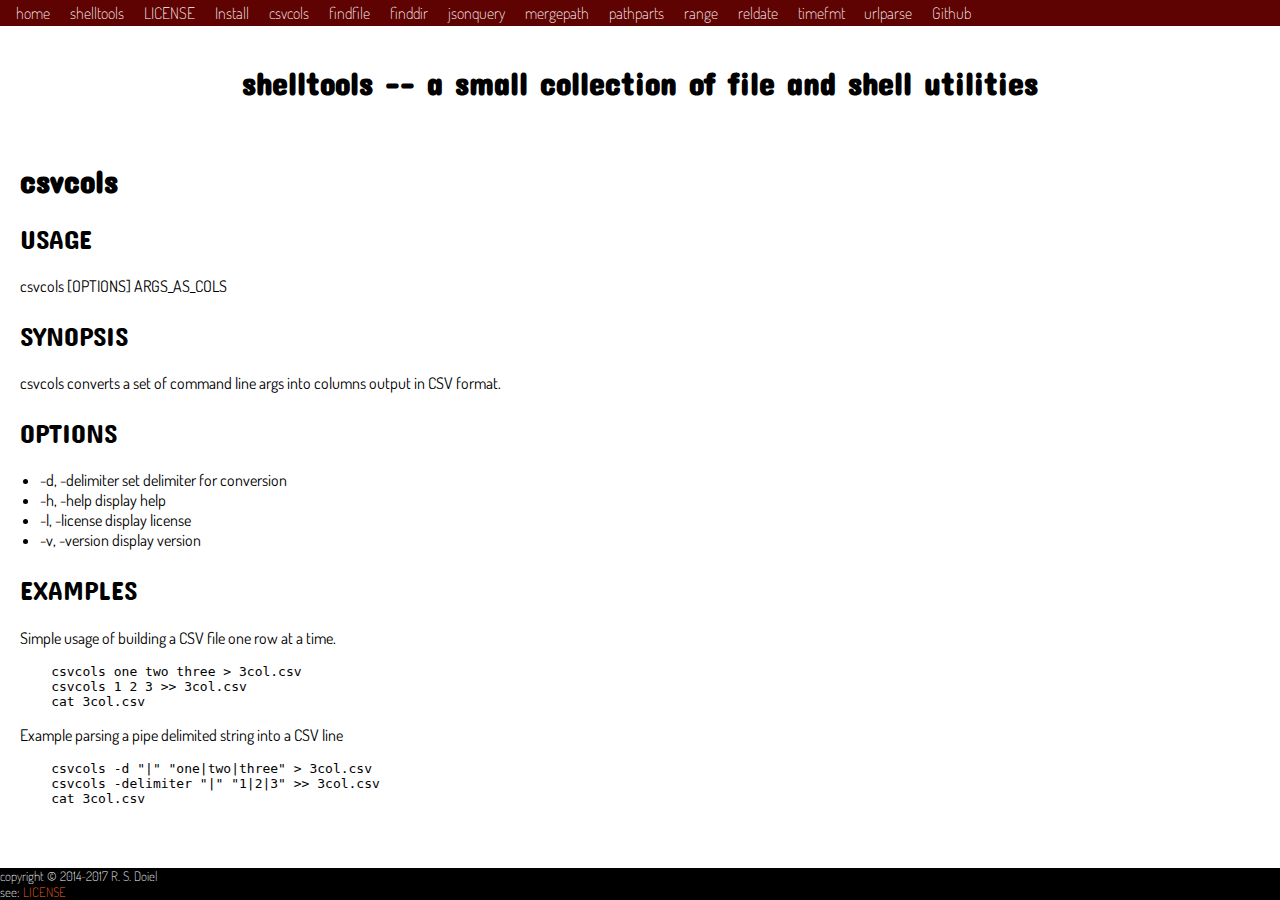
<file: csvcols.html>
<!DOCTYPE html>
<html>
<head>
    <title>shelltools -- a small collection of file and shell utilities</title>
    <link href="css/site.css" rel="stylesheet" />
<head>
<body>
    <header>
        <h1>shelltools -- a small collection of file and shell utilities</h1>
    </header>
    <section><h1>csvcols</h1>

<h2>USAGE</h2>

<p>csvcols [OPTIONS] ARGS_AS_COLS</p>

<h2>SYNOPSIS</h2>

<p>csvcols converts a set of command line args into columns output in CSV format.</p>

<h2>OPTIONS</h2>

<ul>
<li>-d, -delimiter    set delimiter for conversion</li>
<li>-h, -help         display help</li>
<li>-l, -license      display license</li>
<li>-v, -version      display version</li>
</ul>

<h2>EXAMPLES</h2>

<p>Simple usage of building a CSV file one row at a time.</p>

<pre><code class="language-shell">    csvcols one two three &gt; 3col.csv
    csvcols 1 2 3 &gt;&gt; 3col.csv
    cat 3col.csv
</code></pre>

<p>Example parsing a pipe delimited string into a CSV line</p>

<pre><code class="language-shell">    csvcols -d &quot;|&quot; &quot;one|two|three&quot; &gt; 3col.csv
    csvcols -delimiter &quot;|&quot; &quot;1|2|3&quot; &gt;&gt; 3col.csv
    cat 3col.csv
</code></pre>
</section>
    <nav><ul>
<li><a href="/">home</a></li>
<li><a href="./">shelltools</a></li>
<li><a href="license.html">LICENSE</a></li>
<li><a href="install.html">Install</a></li>
<li><a href="csvcols.html">csvcols</a></li>
<li><a href="findfile.html">findfile</a></li>
<li><a href="finddir.html">finddir</a></li>
<li><a href="jsonquery.html">jsonquery</a></li>
<li><a href="mergepath.html">mergepath</a></li>
<li><a href="pathparts.html">pathparts</a></li>
<li><a href="range.html">range</a></li>
<li><a href="reldate.html">reldate</a></li>
<li><a href="timefmt.html">timefmt</a></li>
<li><a href="urlparse.html">urlparse</a></li>
<li><a href="https://github.com/rsdoiel/shelltools">Github</a></li>
</ul>
</nav>
    <footer>
    copyright &copy; 2014-2017 R. S. Doiel<br />
    see: <a href="license.html">LICENSE</a>
    </footer>
</body>
</html>
</file>
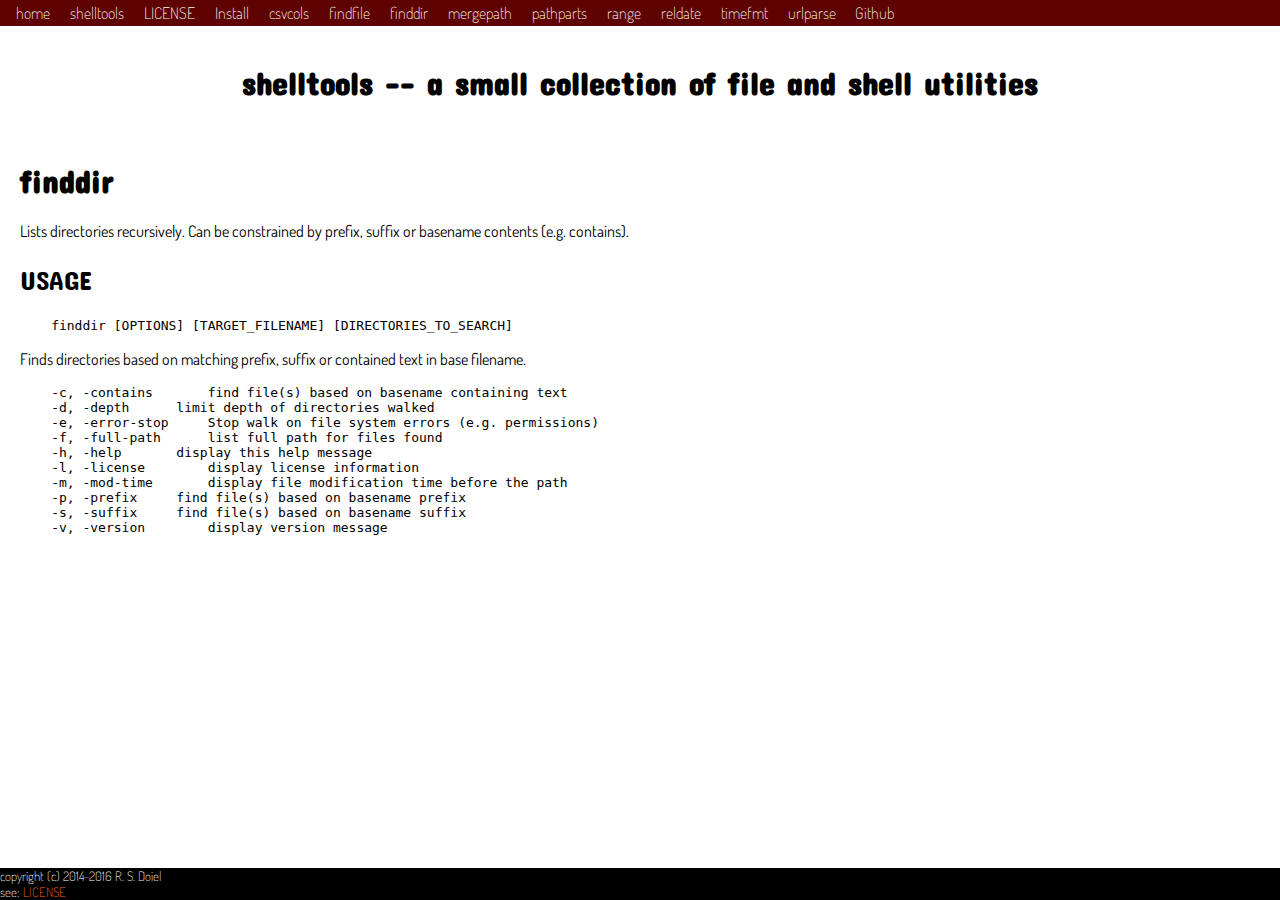
<file: finddir.html>
<!DOCTYPE html>
<html>
<head>
    <title>shelltools -- a small collection of file and shell utilities</title>
    <link href="css/site.css" rel="stylesheet" />
<head>
<body>
    <header>
        <h1>shelltools -- a small collection of file and shell utilities</h1>
    </header>
    <section><h1>finddir</h1>

<p>Lists directories recursively. Can be constrained by prefix, suffix or
basename contents (e.g. contains).</p>

<h2>USAGE</h2>

<pre><code>    finddir [OPTIONS] [TARGET_FILENAME] [DIRECTORIES_TO_SEARCH]
</code></pre>

<p>Finds directories based on matching prefix, suffix or contained text in base filename.</p>

<pre><code>    -c, -contains	find file(s) based on basename containing text
    -d, -depth	    limit depth of directories walked
    -e, -error-stop	Stop walk on file system errors (e.g. permissions)
    -f, -full-path	list full path for files found
    -h, -help	    display this help message
    -l, -license	display license information
    -m, -mod-time	display file modification time before the path
    -p, -prefix	    find file(s) based on basename prefix
    -s, -suffix	    find file(s) based on basename suffix
    -v, -version	display version message
</code></pre>
</section>
    <nav><ul>
<li><a href="/">home</a></li>
<li><a href="./">shelltools</a></li>
<li><a href="license.html">LICENSE</a></li>
<li><a href="install.html">Install</a></li>
<li><a href="csvcols.html">csvcols</a></li>
<li><a href="findfile.html">findfile</a></li>
<li><a href="finddir.html">finddir</a></li>
<li><a href="mergepath.html">mergepath</a></li>
<li><a href="pathparts.html">pathparts</a></li>
<li><a href="range.html">range</a></li>
<li><a href="reldate.html">reldate</a></li>
<li><a href="timefmt.html">timefmt</a></li>
<li><a href="urlparse.html">urlparse</a></li>
<li><a href="https://github.com/rsdoiel/shelltools">Github</a></li>
</ul>
</nav>
    <footer>
    copyright (c) 2014-2016 R. S. Doiel<br />
    see: <a href="license.html">LICENSE</a>
    </footer>
</body>
</html>
</file>
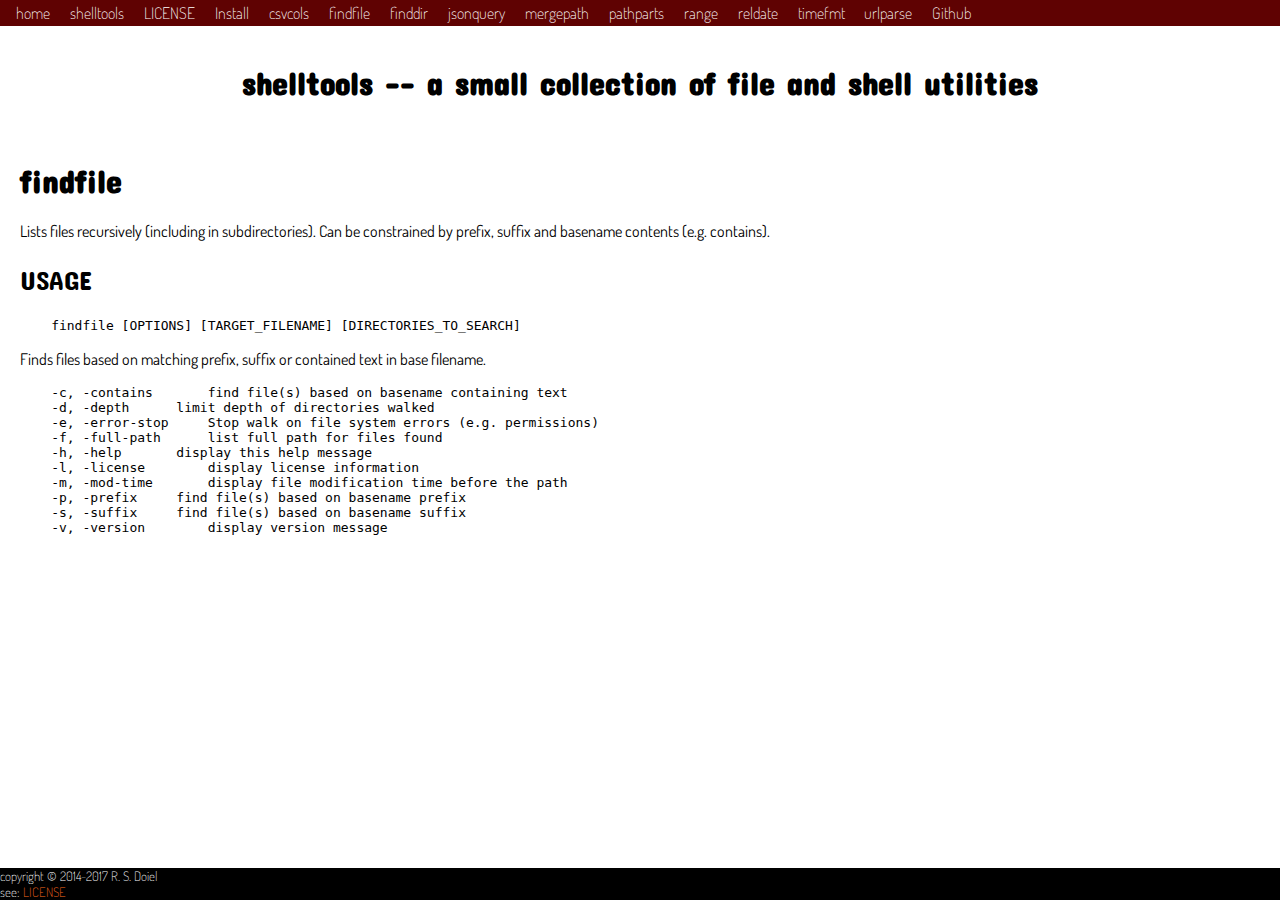
<file: findfile.html>
<!DOCTYPE html>
<html>
<head>
    <title>shelltools -- a small collection of file and shell utilities</title>
    <link href="css/site.css" rel="stylesheet" />
<head>
<body>
    <header>
        <h1>shelltools -- a small collection of file and shell utilities</h1>
    </header>
    <section><h1>findfile</h1>

<p>Lists files recursively (including in subdirectories). Can be constrained
by prefix, suffix and basename contents (e.g. contains).</p>

<h2>USAGE</h2>

<pre><code>    findfile [OPTIONS] [TARGET_FILENAME] [DIRECTORIES_TO_SEARCH]
</code></pre>

<p>Finds files based on matching prefix, suffix or contained text in base filename.</p>

<pre><code>    -c, -contains	find file(s) based on basename containing text
    -d, -depth	    limit depth of directories walked
    -e, -error-stop	Stop walk on file system errors (e.g. permissions)
    -f, -full-path	list full path for files found
    -h, -help	    display this help message
    -l, -license	display license information
    -m, -mod-time	display file modification time before the path
    -p, -prefix	    find file(s) based on basename prefix
    -s, -suffix	    find file(s) based on basename suffix
    -v, -version	display version message
</code></pre>
</section>
    <nav><ul>
<li><a href="/">home</a></li>
<li><a href="./">shelltools</a></li>
<li><a href="license.html">LICENSE</a></li>
<li><a href="install.html">Install</a></li>
<li><a href="csvcols.html">csvcols</a></li>
<li><a href="findfile.html">findfile</a></li>
<li><a href="finddir.html">finddir</a></li>
<li><a href="jsonquery.html">jsonquery</a></li>
<li><a href="mergepath.html">mergepath</a></li>
<li><a href="pathparts.html">pathparts</a></li>
<li><a href="range.html">range</a></li>
<li><a href="reldate.html">reldate</a></li>
<li><a href="timefmt.html">timefmt</a></li>
<li><a href="urlparse.html">urlparse</a></li>
<li><a href="https://github.com/rsdoiel/shelltools">Github</a></li>
</ul>
</nav>
    <footer>
    copyright &copy; 2014-2017 R. S. Doiel<br />
    see: <a href="license.html">LICENSE</a>
    </footer>
</body>
</html>
</file>
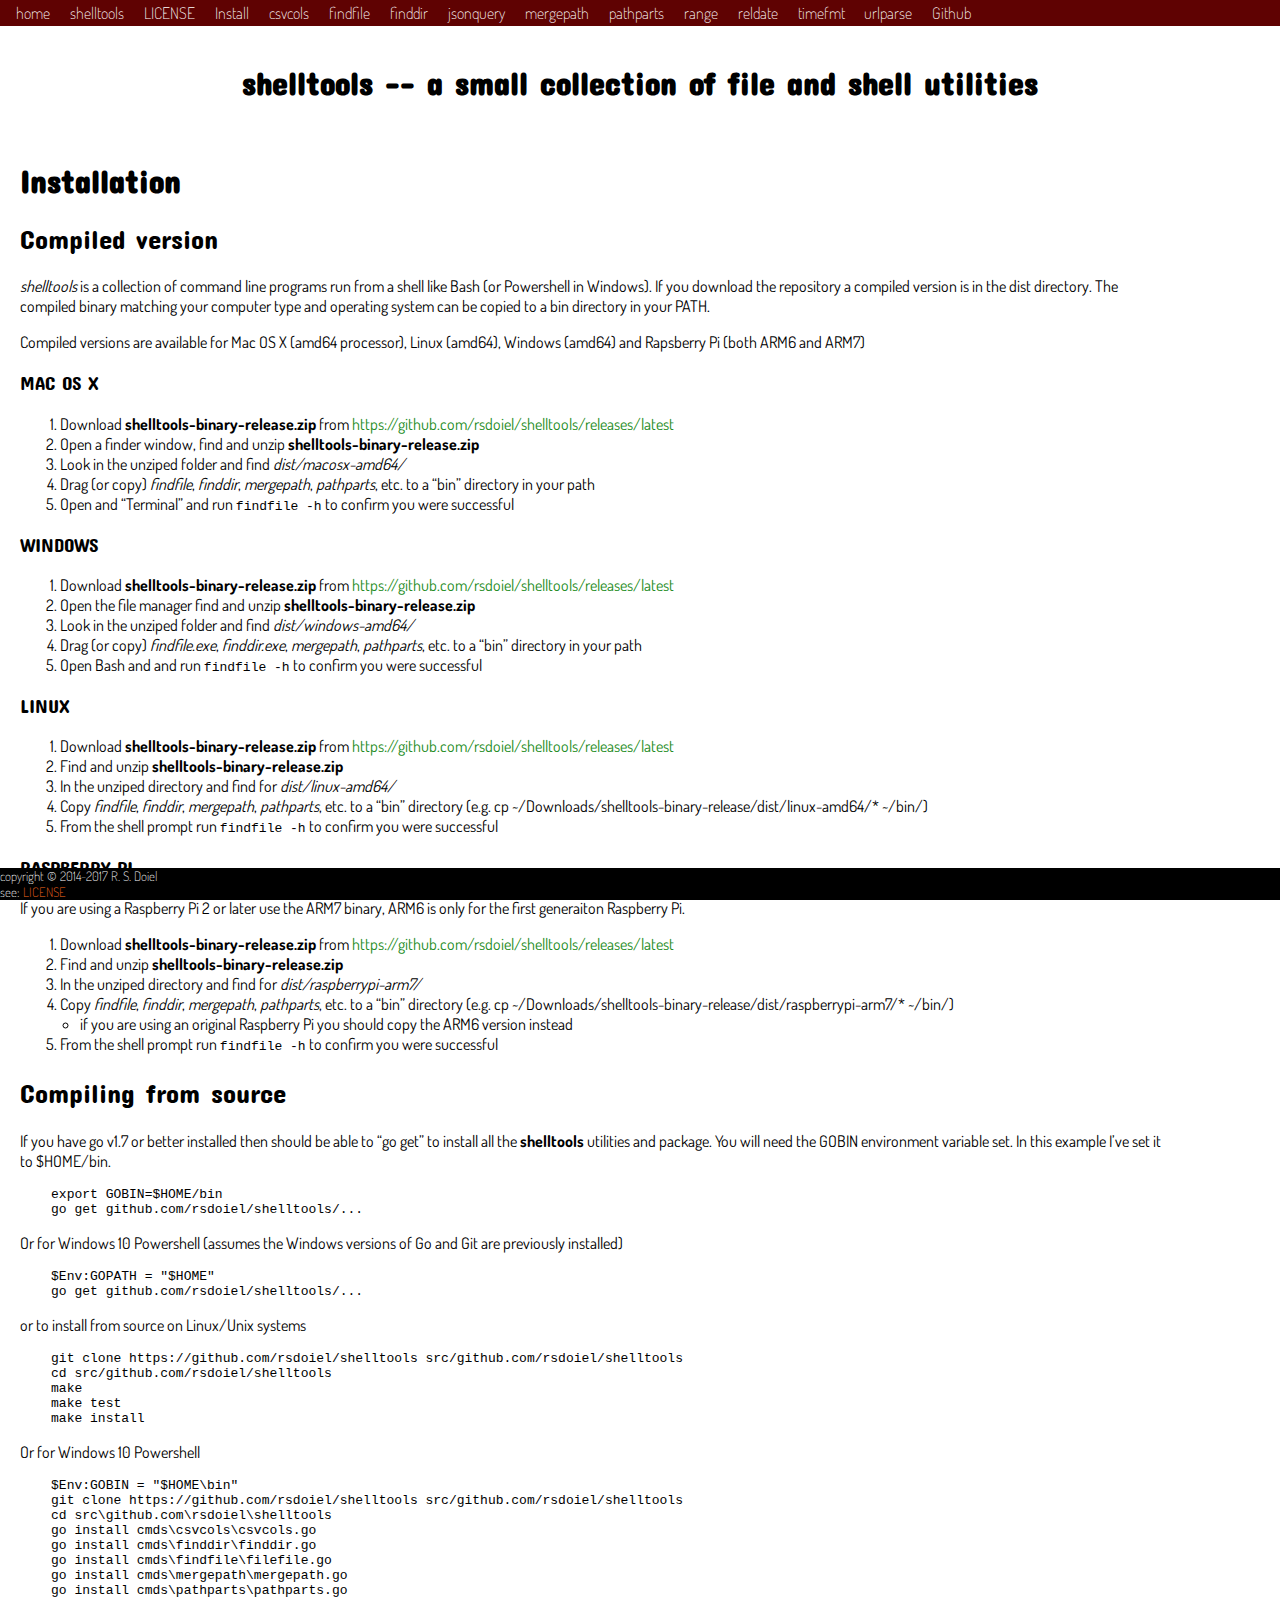
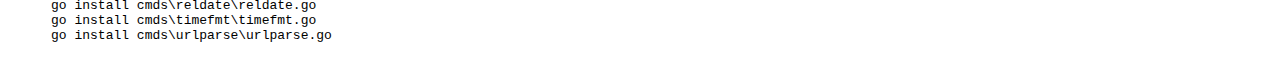
<file: install.html>
<!DOCTYPE html>
<html>
<head>
    <title>shelltools -- a small collection of file and shell utilities</title>
    <link href="css/site.css" rel="stylesheet" />
<head>
<body>
    <header>
        <h1>shelltools -- a small collection of file and shell utilities</h1>
    </header>
    <section><h1>Installation</h1>

<h2>Compiled version</h2>

<p><em>shelltools</em> is a collection of command line programs run from a shell like Bash (or Powershell in Windows). If you download the repository a compiled version is in the dist directory. The compiled binary matching your computer type and operating system can be copied to a bin directory in your PATH.</p>

<p>Compiled versions are available for Mac OS X (amd64 processor), Linux (amd64), Windows (amd64) and Rapsberry Pi (both ARM6 and ARM7)</p>

<h3>Mac OS X</h3>

<ol>
<li>Download <strong>shelltools-binary-release.zip</strong> from <a href="https://github.com/rsdoiel/shelltools/releases/latest">https://github.com/rsdoiel/shelltools/releases/latest</a></li>
<li>Open a finder window, find and unzip <strong>shelltools-binary-release.zip</strong></li>
<li>Look in the unziped folder and find <em>dist/macosx-amd64/</em></li>
<li>Drag (or copy) <em>findfile</em>, <em>finddir</em>, <em>mergepath</em>, <em>pathparts</em>, etc. to a &ldquo;bin&rdquo; directory in your path</li>
<li>Open and &ldquo;Terminal&rdquo; and run <code>findfile -h</code> to confirm you were successful</li>
</ol>

<h3>Windows</h3>

<ol>
<li>Download <strong>shelltools-binary-release.zip</strong> from <a href="https://github.com/rsdoiel/shelltools/releases/latest">https://github.com/rsdoiel/shelltools/releases/latest</a></li>
<li>Open the file manager find and unzip <strong>shelltools-binary-release.zip</strong></li>
<li>Look in the unziped folder and find <em>dist/windows-amd64/</em></li>
<li>Drag (or copy) <em>findfile.exe</em>, <em>finddir.exe</em>, <em>mergepath</em>, <em>pathparts</em>, etc. to a &ldquo;bin&rdquo; directory in your path</li>
<li>Open Bash and and run <code>findfile -h</code> to confirm you were successful</li>
</ol>

<h3>Linux</h3>

<ol>
<li>Download <strong>shelltools-binary-release.zip</strong> from <a href="https://github.com/rsdoiel/shelltools/releases/latest">https://github.com/rsdoiel/shelltools/releases/latest</a></li>
<li>Find and unzip <strong>shelltools-binary-release.zip</strong></li>
<li>In the unziped directory and find for <em>dist/linux-amd64/</em></li>
<li>Copy <em>findfile</em>, <em>finddir</em>, <em>mergepath</em>, <em>pathparts</em>, etc. to a &ldquo;bin&rdquo; directory (e.g. cp ~/Downloads/shelltools-binary-release/dist/linux-amd64/* ~/bin/)</li>
<li>From the shell prompt run <code>findfile -h</code> to confirm you were successful</li>
</ol>

<h3>Raspberry Pi</h3>

<p>If you are using a Raspberry Pi 2 or later use the ARM7 binary, ARM6 is only for the first generaiton Raspberry Pi.</p>

<ol>
<li>Download <strong>shelltools-binary-release.zip</strong> from <a href="https://github.com/rsdoiel/shelltools/releases/latest">https://github.com/rsdoiel/shelltools/releases/latest</a></li>
<li>Find and unzip <strong>shelltools-binary-release.zip</strong></li>
<li>In the unziped directory and find for <em>dist/raspberrypi-arm7/</em></li>
<li>Copy <em>findfile</em>, <em>finddir</em>, <em>mergepath</em>, <em>pathparts</em>, etc. to a &ldquo;bin&rdquo; directory (e.g. cp ~/Downloads/shelltools-binary-release/dist/raspberrypi-arm7/* ~/bin/)

<ul>
<li>if you are using an original Raspberry Pi you should copy the ARM6 version instead</li>
</ul></li>
<li>From the shell prompt run <code>findfile -h</code> to confirm you were successful</li>
</ol>

<h2>Compiling from source</h2>

<p>If you have go v1.7 or better installed then should be able to &ldquo;go get&rdquo; to install all the <strong>shelltools</strong> utilities and
package. You will need the GOBIN environment variable set. In this example I&rsquo;ve set it to $HOME/bin.</p>

<pre><code class="language-bash">    export GOBIN=$HOME/bin
    go get github.com/rsdoiel/shelltools/...
</code></pre>

<p>Or for Windows 10 Powershell (assumes the Windows versions of Go and Git are previously installed)</p>

<pre><code class="language-powershell">    $Env:GOPATH = &quot;$HOME&quot;
    go get github.com/rsdoiel/shelltools/...
</code></pre>

<p>or to install from source on Linux/Unix systems</p>

<pre><code class="language-bash">    git clone https://github.com/rsdoiel/shelltools src/github.com/rsdoiel/shelltools
    cd src/github.com/rsdoiel/shelltools
    make
    make test
    make install
</code></pre>

<p>Or for Windows 10 Powershell</p>

<pre><code class="language-powershell">    $Env:GOBIN = &quot;$HOME\bin&quot;
    git clone https://github.com/rsdoiel/shelltools src/github.com/rsdoiel/shelltools
    cd src\github.com\rsdoiel\shelltools
    go install cmds\csvcols\csvcols.go
    go install cmds\finddir\finddir.go
    go install cmds\findfile\filefile.go
    go install cmds\mergepath\mergepath.go
    go install cmds\pathparts\pathparts.go
    go install cmds\reldate\reldate.go
    go install cmds\timefmt\timefmt.go
    go install cmds\urlparse\urlparse.go
</code></pre>
</section>
    <nav><ul>
<li><a href="/">home</a></li>
<li><a href="./">shelltools</a></li>
<li><a href="license.html">LICENSE</a></li>
<li><a href="install.html">Install</a></li>
<li><a href="csvcols.html">csvcols</a></li>
<li><a href="findfile.html">findfile</a></li>
<li><a href="finddir.html">finddir</a></li>
<li><a href="jsonquery.html">jsonquery</a></li>
<li><a href="mergepath.html">mergepath</a></li>
<li><a href="pathparts.html">pathparts</a></li>
<li><a href="range.html">range</a></li>
<li><a href="reldate.html">reldate</a></li>
<li><a href="timefmt.html">timefmt</a></li>
<li><a href="urlparse.html">urlparse</a></li>
<li><a href="https://github.com/rsdoiel/shelltools">Github</a></li>
</ul>
</nav>
    <footer>
    copyright &copy; 2014-2017 R. S. Doiel<br />
    see: <a href="license.html">LICENSE</a>
    </footer>
</body>
</html>
</file>
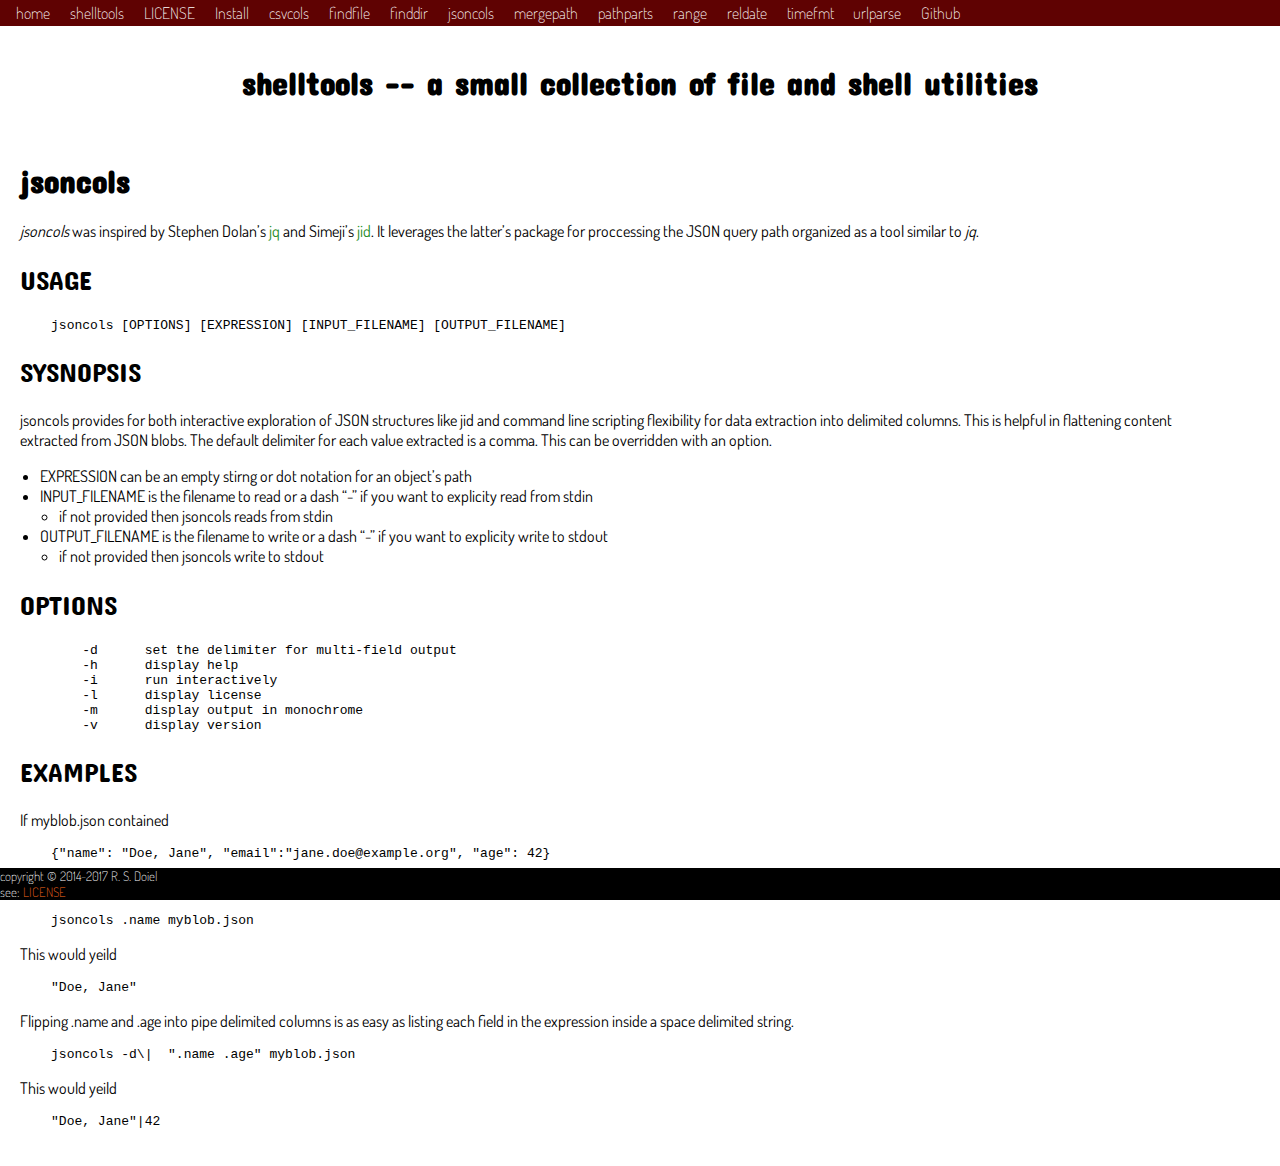
<file: jsoncols.html>
<!DOCTYPE html>
<html>
<head>
    <title>shelltools -- a small collection of file and shell utilities</title>
    <link href="css/site.css" rel="stylesheet" />
<head>
<body>
    <header>
        <h1>shelltools -- a small collection of file and shell utilities</h1>
    </header>
    <section><h1>jsoncols</h1>

<p><em>jsoncols</em> was inspired by Stephen Dolan&rsquo;s <a href="https://github.com/stedolan/jq">jq</a> and
Simeji&rsquo;s <a href="https://github.com/simeji/jid">jid</a>. It leverages the latter&rsquo;s package for
proccessing the JSON query path organized as a tool similar to <em>jq</em>.</p>

<h2>USAGE</h2>

<pre><code>    jsoncols [OPTIONS] [EXPRESSION] [INPUT_FILENAME] [OUTPUT_FILENAME]
</code></pre>

<h2>SYSNOPSIS</h2>

<p>jsoncols provides for both interactive exploration of JSON structures like jid
and command line scripting flexibility for data extraction into delimited
columns. This is helpful in flattening content extracted from JSON blobs.
The default delimiter for each value extracted is a comma. This can be
overridden with an option.</p>

<ul>
<li>EXPRESSION can be an empty stirng or dot notation for an object&rsquo;s path</li>
<li>INPUT_FILENAME is the filename to read or a dash &ldquo;-&rdquo; if you want to
explicity read from stdin

<ul>
<li>if not provided then jsoncols reads from stdin</li>
</ul></li>
<li>OUTPUT_FILENAME is the filename to write or a dash &ldquo;-&rdquo; if you want to
explicity write to stdout

<ul>
<li>if not provided then jsoncols write to stdout</li>
</ul></li>
</ul>

<h2>OPTIONS</h2>

<pre><code>	-d	set the delimiter for multi-field output
	-h	display help
	-i	run interactively
	-l	display license
	-m	display output in monochrome
	-v	display version
</code></pre>

<h2>EXAMPLES</h2>

<p>If myblob.json contained</p>

<pre><code class="language-json">    {&quot;name&quot;: &quot;Doe, Jane&quot;, &quot;email&quot;:&quot;jane.doe@example.org&quot;, &quot;age&quot;: 42}
</code></pre>

<p>Getting just the name could be done with</p>

<pre><code class="language-shell">    jsoncols .name myblob.json
</code></pre>

<p>This would yeild</p>

<pre><code class="language-text">    &quot;Doe, Jane&quot;
</code></pre>

<p>Flipping .name and .age into pipe delimited columns is as
easy as listing each field in the expression inside a
space delimited string.</p>

<pre><code class="language-shell">    jsoncols -d\|  &quot;.name .age&quot; myblob.json
</code></pre>

<p>This would yeild</p>

<pre><code class="language-text">    &quot;Doe, Jane&quot;|42
</code></pre>
</section>
    <nav><ul>
<li><a href="/">home</a></li>
<li><a href="./">shelltools</a></li>
<li><a href="license.html">LICENSE</a></li>
<li><a href="install.html">Install</a></li>
<li><a href="csvcols.html">csvcols</a></li>
<li><a href="findfile.html">findfile</a></li>
<li><a href="finddir.html">finddir</a></li>
<li><a href="jsoncols.html">jsoncols</a></li>
<li><a href="mergepath.html">mergepath</a></li>
<li><a href="pathparts.html">pathparts</a></li>
<li><a href="range.html">range</a></li>
<li><a href="reldate.html">reldate</a></li>
<li><a href="timefmt.html">timefmt</a></li>
<li><a href="urlparse.html">urlparse</a></li>
<li><a href="https://github.com/rsdoiel/shelltools">Github</a></li>
</ul>
</nav>
    <footer>
    copyright &copy; 2014-2017 R. S. Doiel<br />
    see: <a href="license.html">LICENSE</a>
    </footer>
</body>
</html>
</file>
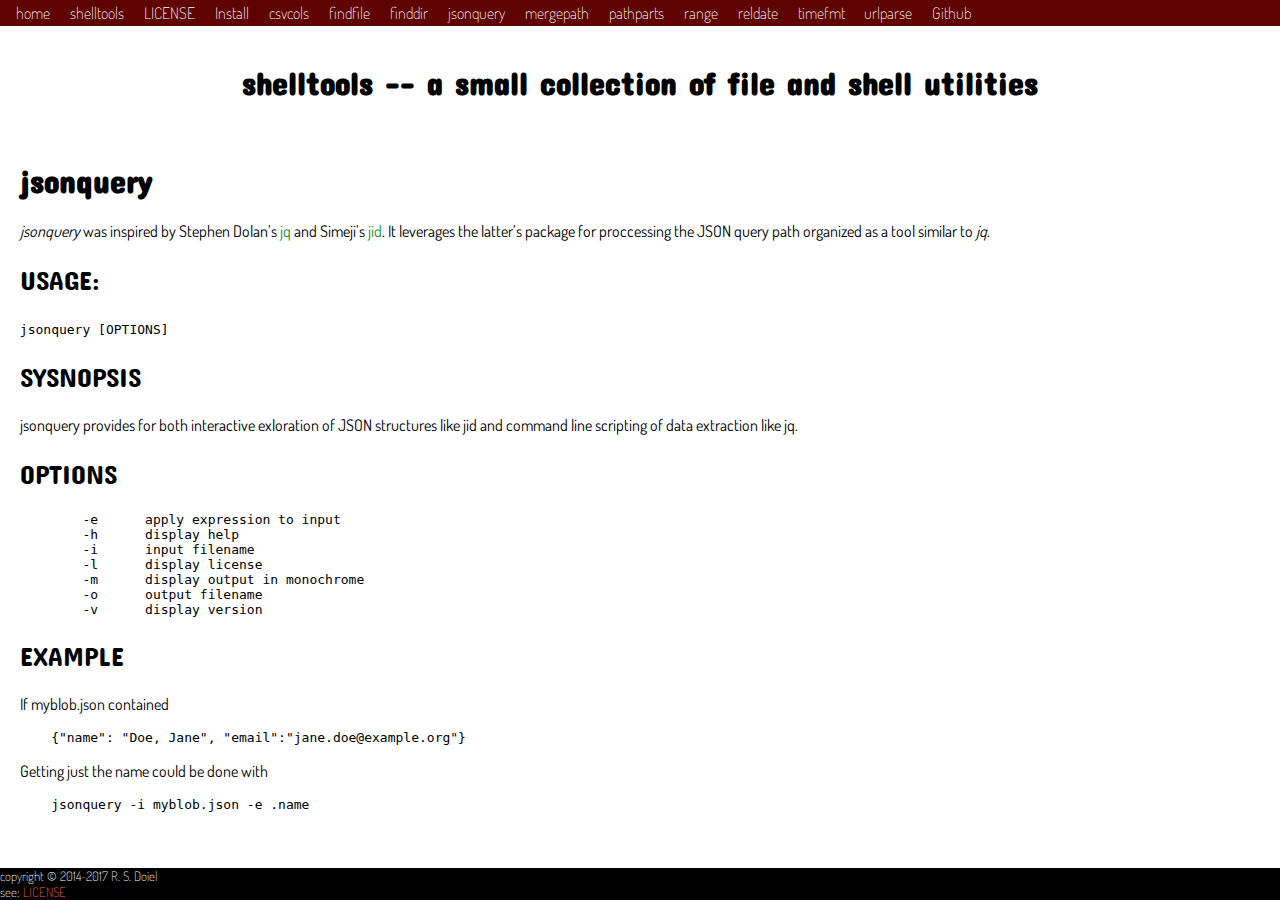
<file: jsonquery.html>
<!DOCTYPE html>
<html>
<head>
    <title>shelltools -- a small collection of file and shell utilities</title>
    <link href="css/site.css" rel="stylesheet" />
<head>
<body>
    <header>
        <h1>shelltools -- a small collection of file and shell utilities</h1>
    </header>
    <section><h1>jsonquery</h1>

<p><em>jsonquery</em> was inspired by Stephen Dolan&rsquo;s <a href="https://github.com/stedolan/jq">jq</a> and
Simeji&rsquo;s <a href="https://github.com/simeji/jid">jid</a>. It leverages the latter&rsquo;s package for
proccessing the JSON query path organized as a tool similar to <em>jq</em>.</p>

<h2>USAGE:</h2>

<p><code>jsonquery [OPTIONS]</code></p>

<h2>SYSNOPSIS</h2>

<p>jsonquery provides for both interactive exloration of JSON structures like jid
and command line scripting of data extraction like jq.</p>

<h2>OPTIONS</h2>

<pre><code>	-e	apply expression to input
	-h	display help
	-i	input filename
	-l	display license
	-m	display output in monochrome
	-o	output filename
	-v	display version
</code></pre>

<h2>EXAMPLE</h2>

<p>If myblob.json contained</p>

<pre><code class="language-json">    {&quot;name&quot;: &quot;Doe, Jane&quot;, &quot;email&quot;:&quot;jane.doe@example.org&quot;}
</code></pre>

<p>Getting just the name could be done with</p>

<pre><code class="language-shell">    jsonquery -i myblob.json -e .name
</code></pre>
</section>
    <nav><ul>
<li><a href="/">home</a></li>
<li><a href="./">shelltools</a></li>
<li><a href="license.html">LICENSE</a></li>
<li><a href="install.html">Install</a></li>
<li><a href="csvcols.html">csvcols</a></li>
<li><a href="findfile.html">findfile</a></li>
<li><a href="finddir.html">finddir</a></li>
<li><a href="jsonquery.html">jsonquery</a></li>
<li><a href="mergepath.html">mergepath</a></li>
<li><a href="pathparts.html">pathparts</a></li>
<li><a href="range.html">range</a></li>
<li><a href="reldate.html">reldate</a></li>
<li><a href="timefmt.html">timefmt</a></li>
<li><a href="urlparse.html">urlparse</a></li>
<li><a href="https://github.com/rsdoiel/shelltools">Github</a></li>
</ul>
</nav>
    <footer>
    copyright &copy; 2014-2017 R. S. Doiel<br />
    see: <a href="license.html">LICENSE</a>
    </footer>
</body>
</html>
</file>
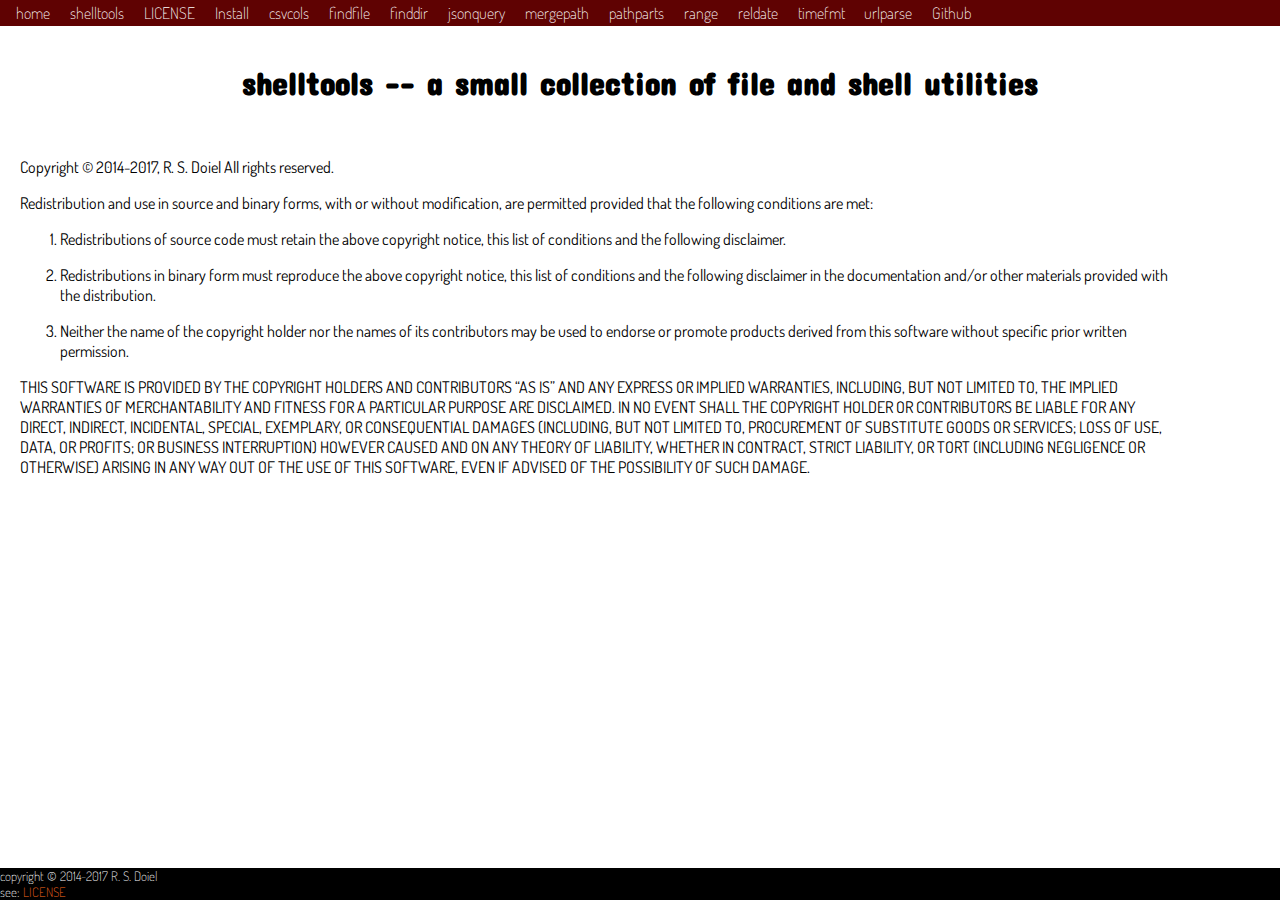
<file: license.html>
<!DOCTYPE html>
<html>
<head>
    <title>shelltools -- a small collection of file and shell utilities</title>
    <link href="css/site.css" rel="stylesheet" />
<head>
<body>
    <header>
        <h1>shelltools -- a small collection of file and shell utilities</h1>
    </header>
    <section><p>Copyright &copy; 2014-2017, R. S. Doiel
All rights reserved.</p>

<p>Redistribution and use in source and binary forms, with or without modification, are permitted provided that the following conditions are met:</p>

<ol>
<li><p>Redistributions of source code must retain the above copyright notice, this list of conditions and the following disclaimer.</p></li>

<li><p>Redistributions in binary form must reproduce the above copyright notice, this list of conditions and the following disclaimer in the documentation and/or other materials provided with the distribution.</p></li>

<li><p>Neither the name of the copyright holder nor the names of its contributors may be used to endorse or promote products derived from this software without specific prior written permission.</p></li>
</ol>

<p>THIS SOFTWARE IS PROVIDED BY THE COPYRIGHT HOLDERS AND CONTRIBUTORS &ldquo;AS IS&rdquo; AND ANY EXPRESS OR IMPLIED WARRANTIES, INCLUDING, BUT NOT LIMITED TO, THE IMPLIED WARRANTIES OF MERCHANTABILITY AND FITNESS FOR A PARTICULAR PURPOSE ARE DISCLAIMED. IN NO EVENT SHALL THE COPYRIGHT HOLDER OR CONTRIBUTORS BE LIABLE FOR ANY DIRECT, INDIRECT, INCIDENTAL, SPECIAL, EXEMPLARY, OR CONSEQUENTIAL DAMAGES (INCLUDING, BUT NOT LIMITED TO, PROCUREMENT OF SUBSTITUTE GOODS OR SERVICES; LOSS OF USE, DATA, OR PROFITS; OR BUSINESS INTERRUPTION) HOWEVER CAUSED AND ON ANY THEORY OF LIABILITY, WHETHER IN CONTRACT, STRICT LIABILITY, OR TORT (INCLUDING NEGLIGENCE OR OTHERWISE) ARISING IN ANY WAY OUT OF THE USE OF THIS SOFTWARE, EVEN IF ADVISED OF THE POSSIBILITY OF SUCH DAMAGE.</p>
</section>
    <nav><ul>
<li><a href="/">home</a></li>
<li><a href="./">shelltools</a></li>
<li><a href="license.html">LICENSE</a></li>
<li><a href="install.html">Install</a></li>
<li><a href="csvcols.html">csvcols</a></li>
<li><a href="findfile.html">findfile</a></li>
<li><a href="finddir.html">finddir</a></li>
<li><a href="jsonquery.html">jsonquery</a></li>
<li><a href="mergepath.html">mergepath</a></li>
<li><a href="pathparts.html">pathparts</a></li>
<li><a href="range.html">range</a></li>
<li><a href="reldate.html">reldate</a></li>
<li><a href="timefmt.html">timefmt</a></li>
<li><a href="urlparse.html">urlparse</a></li>
<li><a href="https://github.com/rsdoiel/shelltools">Github</a></li>
</ul>
</nav>
    <footer>
    copyright &copy; 2014-2017 R. S. Doiel<br />
    see: <a href="license.html">LICENSE</a>
    </footer>
</body>
</html>
</file>
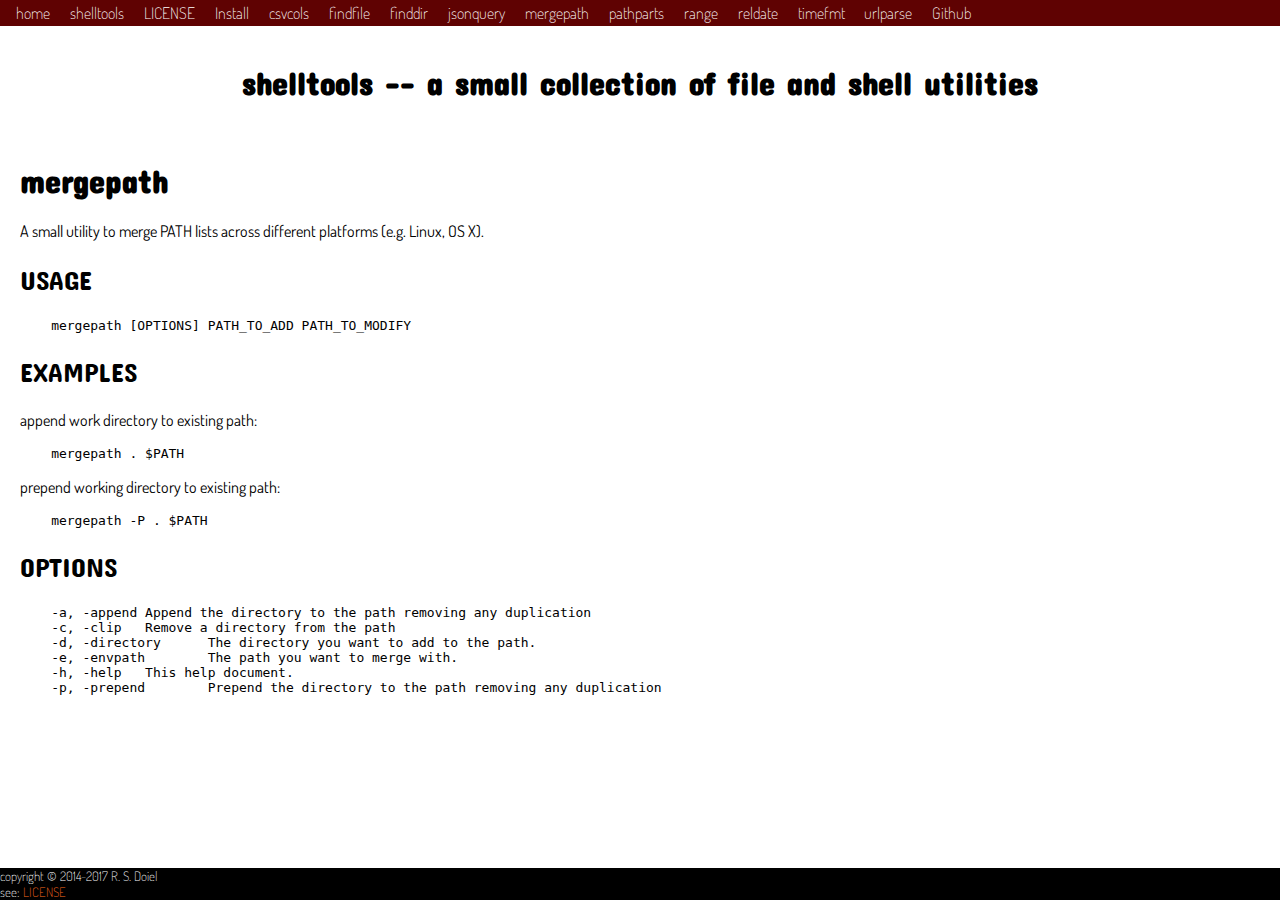
<file: mergepath.html>
<!DOCTYPE html>
<html>
<head>
    <title>shelltools -- a small collection of file and shell utilities</title>
    <link href="css/site.css" rel="stylesheet" />
<head>
<body>
    <header>
        <h1>shelltools -- a small collection of file and shell utilities</h1>
    </header>
    <section><h1>mergepath</h1>

<p>A small utility to merge PATH lists across different platforms (e.g. Linux, OS X).</p>

<h2>USAGE</h2>

<pre><code class="language-shell">    mergepath [OPTIONS] PATH_TO_ADD PATH_TO_MODIFY
</code></pre>

<h2>EXAMPLES</h2>

<p>append work directory to existing path:</p>

<pre><code class="language-shell">    mergepath . $PATH
</code></pre>

<p>prepend working directory to existing path:</p>

<pre><code class="language-shell">    mergepath -P . $PATH
</code></pre>

<h2>OPTIONS</h2>

<pre><code>    -a, -append	Append the directory to the path removing any duplication
    -c, -clip	Remove a directory from the path
    -d, -directory	The directory you want to add to the path.
    -e, -envpath	The path you want to merge with.
    -h, -help	This help document.
    -p, -prepend	Prepend the directory to the path removing any duplication
</code></pre>
</section>
    <nav><ul>
<li><a href="/">home</a></li>
<li><a href="./">shelltools</a></li>
<li><a href="license.html">LICENSE</a></li>
<li><a href="install.html">Install</a></li>
<li><a href="csvcols.html">csvcols</a></li>
<li><a href="findfile.html">findfile</a></li>
<li><a href="finddir.html">finddir</a></li>
<li><a href="jsonquery.html">jsonquery</a></li>
<li><a href="mergepath.html">mergepath</a></li>
<li><a href="pathparts.html">pathparts</a></li>
<li><a href="range.html">range</a></li>
<li><a href="reldate.html">reldate</a></li>
<li><a href="timefmt.html">timefmt</a></li>
<li><a href="urlparse.html">urlparse</a></li>
<li><a href="https://github.com/rsdoiel/shelltools">Github</a></li>
</ul>
</nav>
    <footer>
    copyright &copy; 2014-2017 R. S. Doiel<br />
    see: <a href="license.html">LICENSE</a>
    </footer>
</body>
</html>
</file>
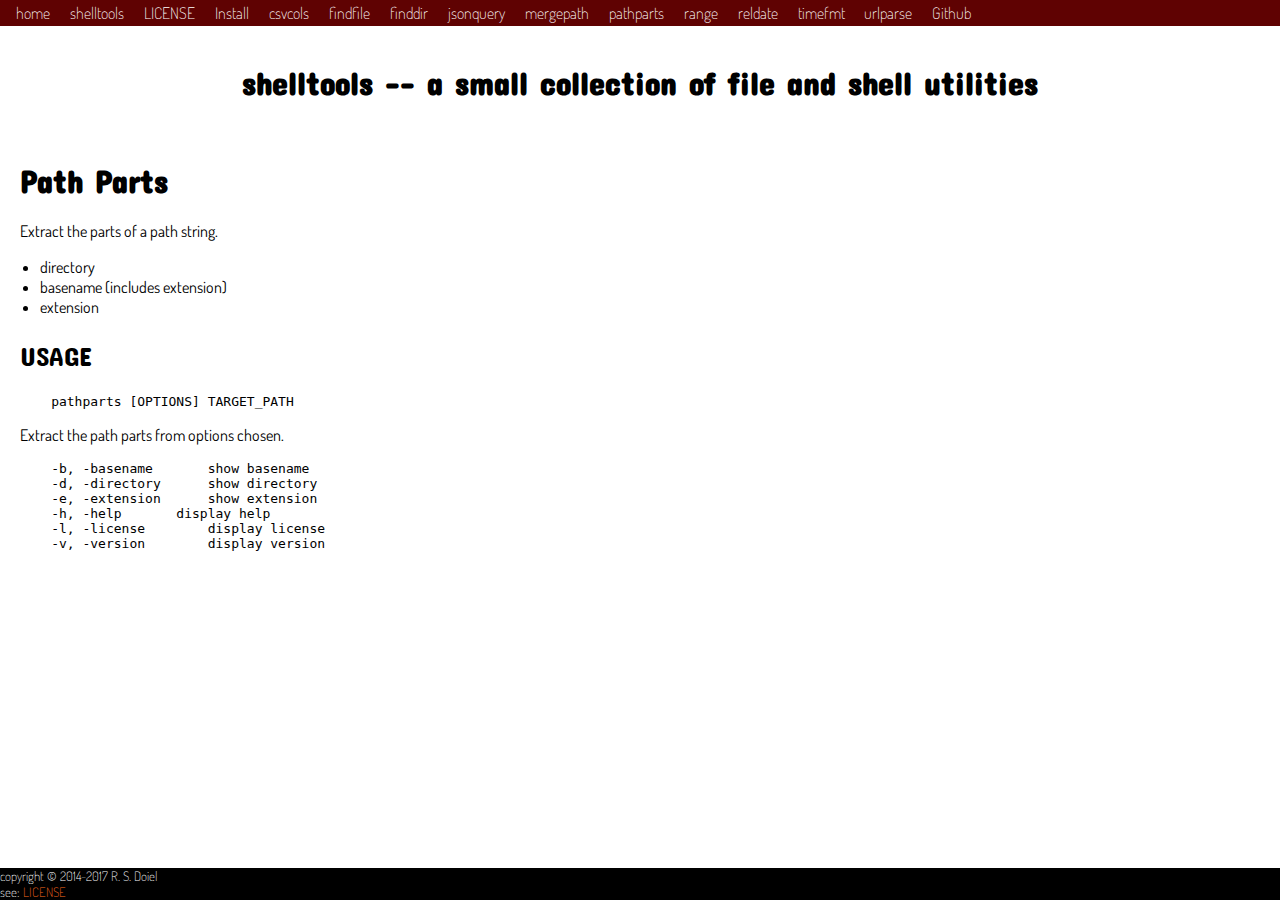
<file: pathparts.html>
<!DOCTYPE html>
<html>
<head>
    <title>shelltools -- a small collection of file and shell utilities</title>
    <link href="css/site.css" rel="stylesheet" />
<head>
<body>
    <header>
        <h1>shelltools -- a small collection of file and shell utilities</h1>
    </header>
    <section><h1>Path Parts</h1>

<p>Extract the parts of a path string.</p>

<ul>
<li>directory</li>
<li>basename (includes extension)</li>
<li>extension</li>
</ul>

<h2>USAGE</h2>

<pre><code class="language-shell">    pathparts [OPTIONS] TARGET_PATH
</code></pre>

<p>Extract the path parts from options chosen.</p>

<pre><code>    -b, -basename	show basename
    -d, -directory	show directory
    -e, -extension	show extension
    -h, -help	    display help
    -l, -license	display license
    -v, -version	display version
</code></pre>
</section>
    <nav><ul>
<li><a href="/">home</a></li>
<li><a href="./">shelltools</a></li>
<li><a href="license.html">LICENSE</a></li>
<li><a href="install.html">Install</a></li>
<li><a href="csvcols.html">csvcols</a></li>
<li><a href="findfile.html">findfile</a></li>
<li><a href="finddir.html">finddir</a></li>
<li><a href="jsonquery.html">jsonquery</a></li>
<li><a href="mergepath.html">mergepath</a></li>
<li><a href="pathparts.html">pathparts</a></li>
<li><a href="range.html">range</a></li>
<li><a href="reldate.html">reldate</a></li>
<li><a href="timefmt.html">timefmt</a></li>
<li><a href="urlparse.html">urlparse</a></li>
<li><a href="https://github.com/rsdoiel/shelltools">Github</a></li>
</ul>
</nav>
    <footer>
    copyright &copy; 2014-2017 R. S. Doiel<br />
    see: <a href="license.html">LICENSE</a>
    </footer>
</body>
</html>
</file>
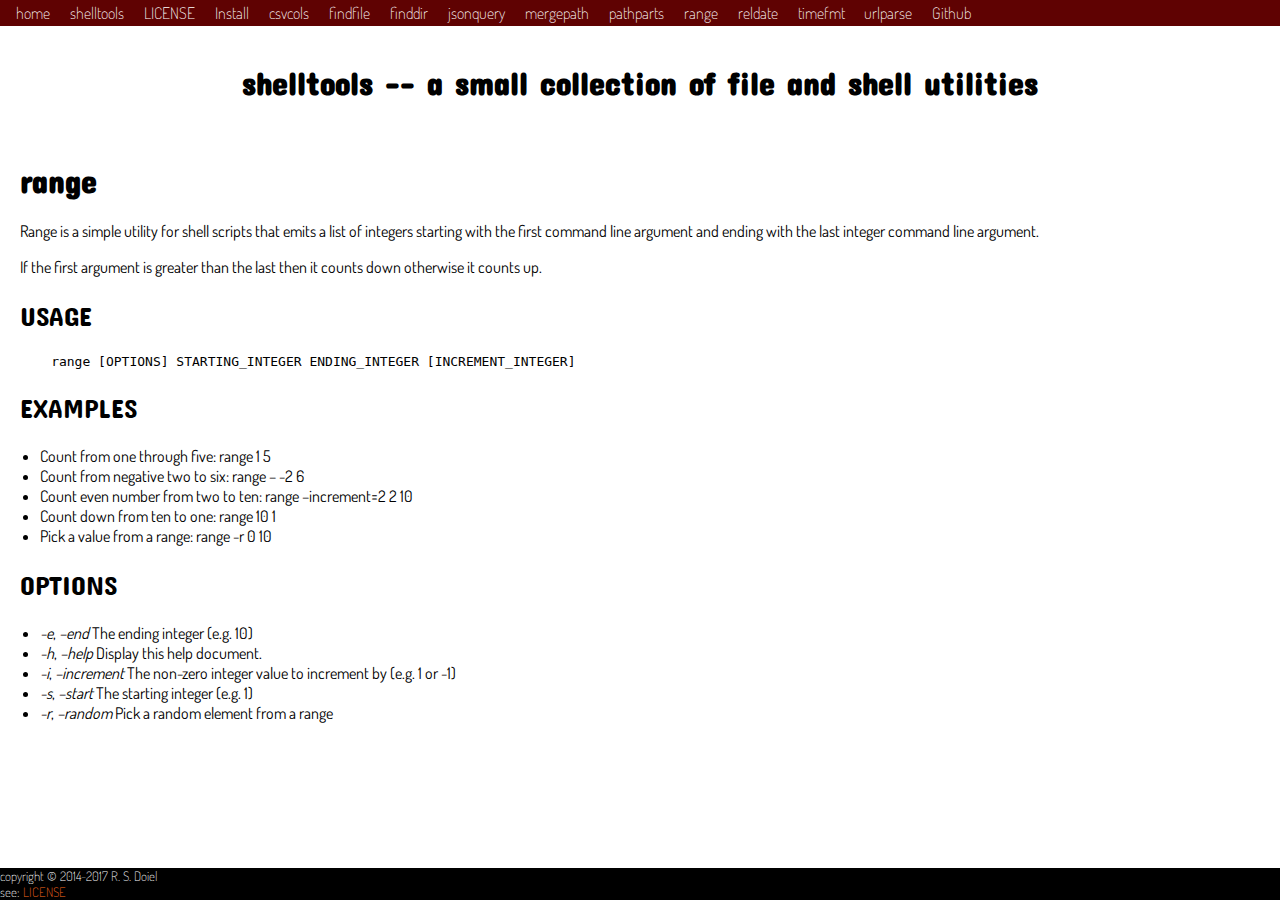
<file: range.html>
<!DOCTYPE html>
<html>
<head>
    <title>shelltools -- a small collection of file and shell utilities</title>
    <link href="css/site.css" rel="stylesheet" />
<head>
<body>
    <header>
        <h1>shelltools -- a small collection of file and shell utilities</h1>
    </header>
    <section><h1>range</h1>

<p>Range is a simple utility for shell scripts that emits a list of integers starting with the first command line argument and ending with the last integer command line argument.</p>

<p>If the first argument is greater than the last then it counts down otherwise it counts up.</p>

<h2>USAGE</h2>

<pre><code>    range [OPTIONS] STARTING_INTEGER ENDING_INTEGER [INCREMENT_INTEGER]
</code></pre>

<h2>EXAMPLES</h2>

<ul>
<li>Count from one through five: range 1 5</li>
<li>Count from negative two to six: range &ndash; -2 6</li>
<li>Count even number from two to ten: range &ndash;increment=2 2 10</li>
<li>Count down from ten to one: range 10 1</li>
<li>Pick a value from a range: range -r 0 10</li>
</ul>

<h2>OPTIONS</h2>

<ul>
<li><em>-e</em>, <em>&ndash;end</em> The ending integer (e.g. 10)</li>
<li><em>-h</em>, <em>&ndash;help</em> Display this help document.</li>
<li><em>-i</em>, <em>&ndash;increment</em> The non-zero integer value to increment by (e.g. 1 or -1)</li>
<li><em>-s</em>, <em>&ndash;start</em> The starting integer (e.g. 1)</li>
<li><em>-r</em>, <em>&ndash;random</em> Pick a random element from a range</li>
</ul>
</section>
    <nav><ul>
<li><a href="/">home</a></li>
<li><a href="./">shelltools</a></li>
<li><a href="license.html">LICENSE</a></li>
<li><a href="install.html">Install</a></li>
<li><a href="csvcols.html">csvcols</a></li>
<li><a href="findfile.html">findfile</a></li>
<li><a href="finddir.html">finddir</a></li>
<li><a href="jsonquery.html">jsonquery</a></li>
<li><a href="mergepath.html">mergepath</a></li>
<li><a href="pathparts.html">pathparts</a></li>
<li><a href="range.html">range</a></li>
<li><a href="reldate.html">reldate</a></li>
<li><a href="timefmt.html">timefmt</a></li>
<li><a href="urlparse.html">urlparse</a></li>
<li><a href="https://github.com/rsdoiel/shelltools">Github</a></li>
</ul>
</nav>
    <footer>
    copyright &copy; 2014-2017 R. S. Doiel<br />
    see: <a href="license.html">LICENSE</a>
    </footer>
</body>
</html>
</file>
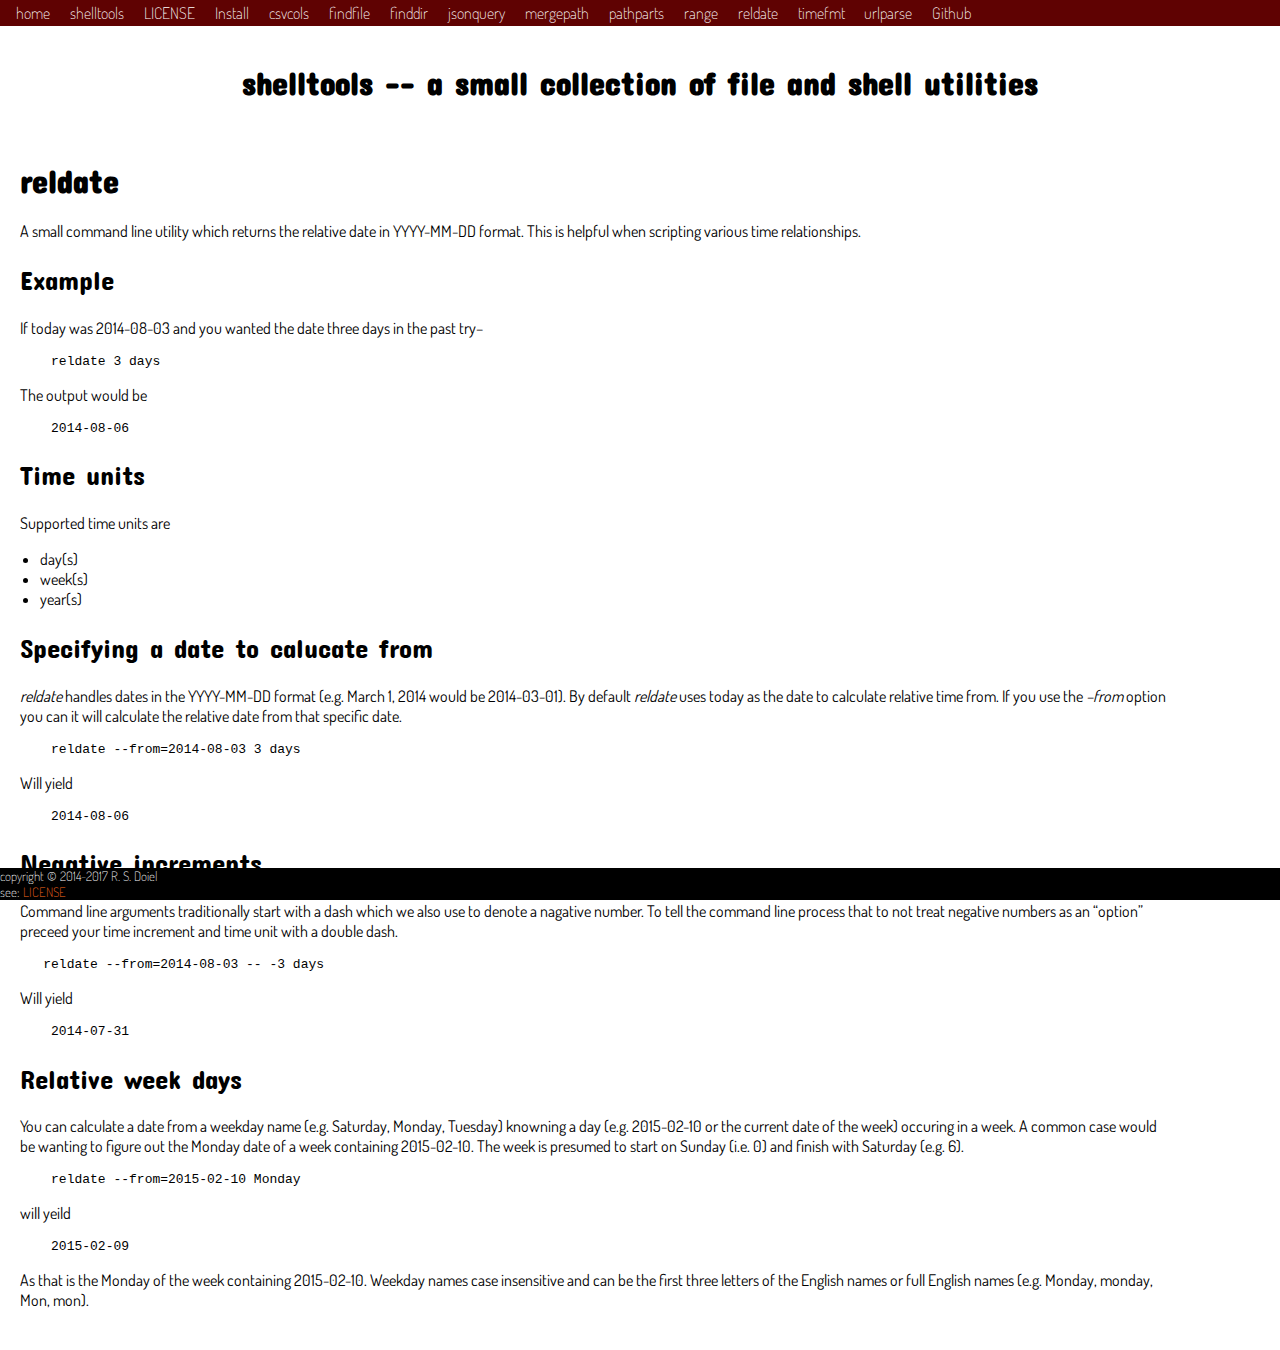
<file: reldate.html>
<!DOCTYPE html>
<html>
<head>
    <title>shelltools -- a small collection of file and shell utilities</title>
    <link href="css/site.css" rel="stylesheet" />
<head>
<body>
    <header>
        <h1>shelltools -- a small collection of file and shell utilities</h1>
    </header>
    <section><h1>reldate</h1>

<p>A small command line utility which returns the relative date in YYYY-MM-DD format. This is helpful
when scripting various time relationships.</p>

<h2>Example</h2>

<p>If today was 2014-08-03 and you wanted the date three days in the past try&ndash;</p>

<pre><code>    reldate 3 days
</code></pre>

<p>The output would be</p>

<pre><code>    2014-08-06
</code></pre>

<h2>Time units</h2>

<p>Supported time units are</p>

<ul>
<li>day(s)</li>
<li>week(s)</li>
<li>year(s)</li>
</ul>

<h2>Specifying a date to calucate from</h2>

<p><em>reldate</em> handles dates in the YYYY-MM-DD format (e.g. March 1, 2014 would be 2014-03-01).  By default <em>reldate</em> uses today as
the date to calculate relative time from.  If you use the <em>&ndash;from</em> option you can it will calculate the relative date from that
specific date.</p>

<pre><code>    reldate --from=2014-08-03 3 days
</code></pre>

<p>Will yield</p>

<pre><code>    2014-08-06
</code></pre>

<h2>Negative increments</h2>

<p>Command line arguments traditionally start with a dash which we also use to denote a nagative number. To tell the command line
process that to not treat negative numbers as an &ldquo;option&rdquo; preceed your time increment and time unit with a double dash.</p>

<pre><code>   reldate --from=2014-08-03 -- -3 days 
</code></pre>

<p>Will yield</p>

<pre><code>    2014-07-31
</code></pre>

<h2>Relative week days</h2>

<p>You can calculate a date from a weekday name (e.g. Saturday, Monday, Tuesday) knowning a day (e.g. 2015-02-10 or the current date of the
week) occuring in a week.  A common case would be wanting to figure out the Monday date of a week containing 2015-02-10. The week is
presumed to start on Sunday (i.e. 0) and finish with Saturday (e.g. 6).</p>

<pre><code>    reldate --from=2015-02-10 Monday
</code></pre>

<p>will yeild</p>

<pre><code>    2015-02-09
</code></pre>

<p>As that is the Monday of the week containing 2015-02-10. Weekday names case insensitive and can be the first three letters
of the English names or full English names (e.g. Monday, monday, Mon, mon).</p>
</section>
    <nav><ul>
<li><a href="/">home</a></li>
<li><a href="./">shelltools</a></li>
<li><a href="license.html">LICENSE</a></li>
<li><a href="install.html">Install</a></li>
<li><a href="csvcols.html">csvcols</a></li>
<li><a href="findfile.html">findfile</a></li>
<li><a href="finddir.html">finddir</a></li>
<li><a href="jsonquery.html">jsonquery</a></li>
<li><a href="mergepath.html">mergepath</a></li>
<li><a href="pathparts.html">pathparts</a></li>
<li><a href="range.html">range</a></li>
<li><a href="reldate.html">reldate</a></li>
<li><a href="timefmt.html">timefmt</a></li>
<li><a href="urlparse.html">urlparse</a></li>
<li><a href="https://github.com/rsdoiel/shelltools">Github</a></li>
</ul>
</nav>
    <footer>
    copyright &copy; 2014-2017 R. S. Doiel<br />
    see: <a href="license.html">LICENSE</a>
    </footer>
</body>
</html>
</file>
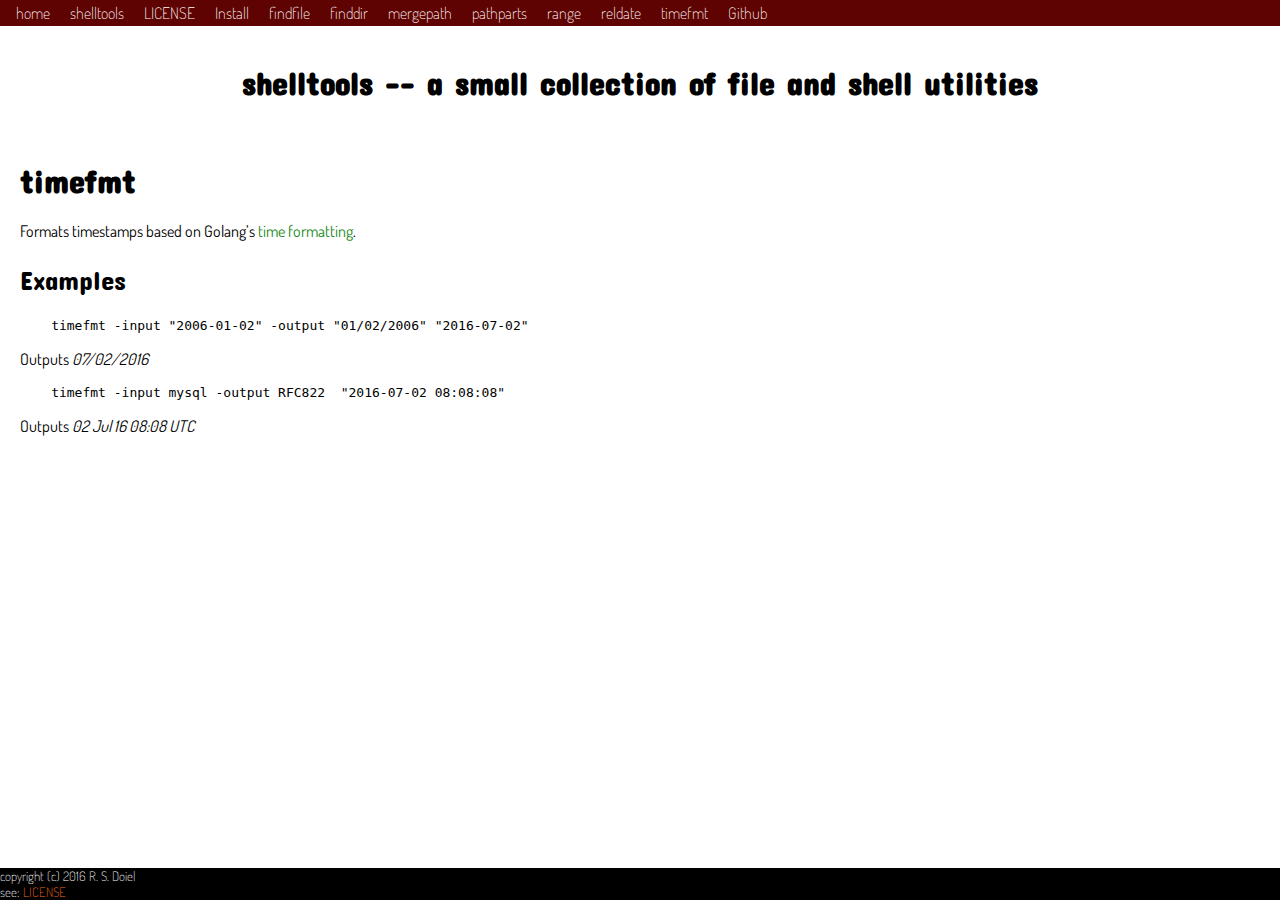
<file: timefmt.html>
<!DOCTYPE html>
<html>
<head>
    <title>shelltools -- a small collection of file and shell utilities</title>
    <link href="css/site.css" rel="stylesheet" />
<head>
<body>
    <header>
        <h1>shelltools -- a small collection of file and shell utilities</h1>
    </header>
    <section><h1>timefmt</h1>

<p>Formats timestamps based on Golang&rsquo;s <a href="https://golang.org/pkg/time/#Time.Format">time formatting</a>.</p>

<h2>Examples</h2>

<pre><code>    timefmt -input &quot;2006-01-02&quot; -output &quot;01/02/2006&quot; &quot;2016-07-02&quot;
</code></pre>

<p>Outputs <em>07/02/2016</em></p>

<pre><code>    timefmt -input mysql -output RFC822  &quot;2016-07-02 08:08:08&quot;
</code></pre>

<p>Outputs <em>02 Jul 16 08:08 UTC</em></p>
</section>
    <nav><ul>
<li><a href="/">home</a></li>
<li><a href="./">shelltools</a></li>
<li><a href="license.html">LICENSE</a></li>
<li><a href="install.html">Install</a></li>
<li><a href="findfile.html">findfile</a></li>
<li><a href="finddir.html">finddir</a></li>
<li><a href="mergepath.html">mergepath</a></li>
<li><a href="pathparts.html">pathparts</a></li>
<li><a href="range.html">range</a></li>
<li><a href="reldate.html">reldate</a></li>
<li><a href="timefmt.html">timefmt</a></li>
<li><a href="https://github.com/rsdoiel/shelltools">Github</a></li>
</ul>
</nav>
    <footer>
    copyright (c) 2016 R. S. Doiel<br />
    see: <a href="license.html">LICENSE</a>
    </footer>
</body>
</html>
</file>
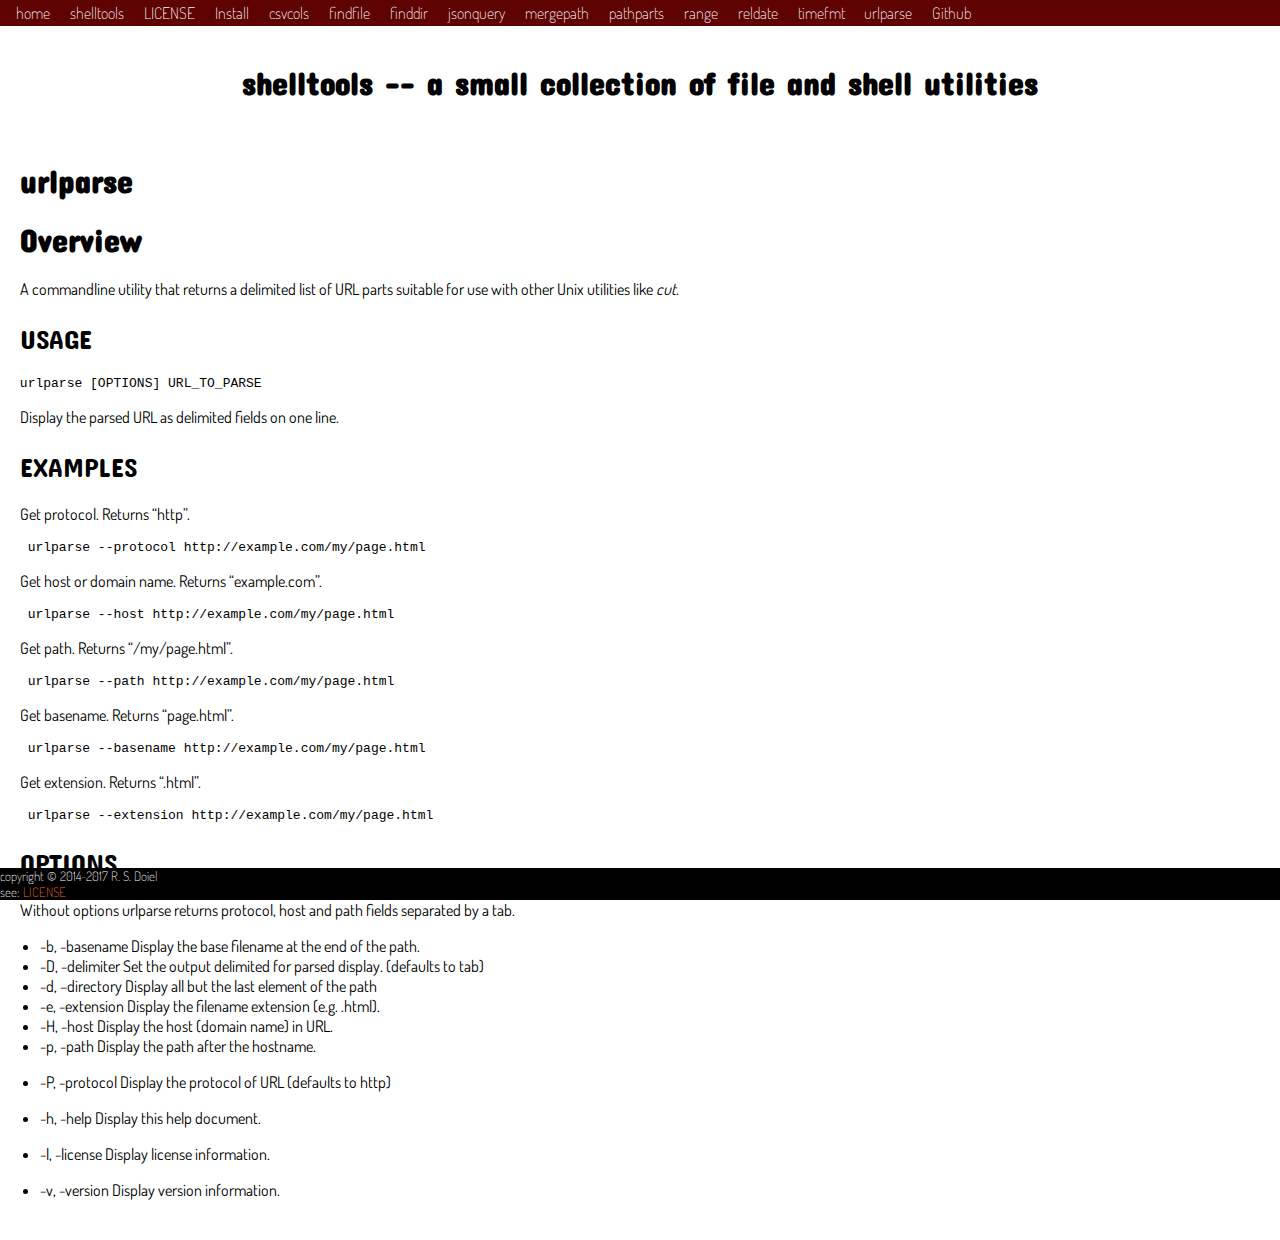
<file: urlparse.html>
<!DOCTYPE html>
<html>
<head>
    <title>shelltools -- a small collection of file and shell utilities</title>
    <link href="css/site.css" rel="stylesheet" />
<head>
<body>
    <header>
        <h1>shelltools -- a small collection of file and shell utilities</h1>
    </header>
    <section><h1>urlparse</h1>

<h1>Overview</h1>

<p>A commandline utility that returns a delimited list of URL parts suitable
for use with other Unix utilities like <em>cut</em>.</p>

<h2>USAGE</h2>

<pre><code>urlparse [OPTIONS] URL_TO_PARSE
</code></pre>

<p>Display the parsed URL as delimited fields on one line.</p>

<h2>EXAMPLES</h2>

<p>Get protocol. Returns &ldquo;http&rdquo;.</p>

<pre><code> urlparse --protocol http://example.com/my/page.html
</code></pre>

<p>Get host or domain name.  Returns &ldquo;example.com&rdquo;.</p>

<pre><code> urlparse --host http://example.com/my/page.html
</code></pre>

<p>Get path. Returns &ldquo;/my/page.html&rdquo;.</p>

<pre><code> urlparse --path http://example.com/my/page.html
</code></pre>

<p>Get basename. Returns &ldquo;page.html&rdquo;.</p>

<pre><code> urlparse --basename http://example.com/my/page.html
</code></pre>

<p>Get extension. Returns &ldquo;.html&rdquo;.</p>

<pre><code> urlparse --extension http://example.com/my/page.html
</code></pre>

<h2>OPTIONS</h2>

<p>Without options urlparse returns protocol, host and path fields
separated by a tab.</p>

<ul>
<li>-b, -basename Display the base filename at the end of the path.</li>
<li>-D, -delimiter Set the output delimited for parsed display. (defaults to tab)</li>
<li>-d, &ndash;directory Display all but the last element of the path</li>
<li>-e, -extension Display the filename extension (e.g. .html).</li>
<li>-H, -host Display the host (domain name) in URL.</li>
<li>-p, -path Display the path after the hostname.</li>

<li><p>-P, -protocol Display the protocol of URL (defaults to http)</p></li>

<li><p>-h, -help Display this help document.</p></li>

<li><p>-l, -license Display license information.</p></li>

<li><p>-v, -version Display version information.</p></li>
</ul>
</section>
    <nav><ul>
<li><a href="/">home</a></li>
<li><a href="./">shelltools</a></li>
<li><a href="license.html">LICENSE</a></li>
<li><a href="install.html">Install</a></li>
<li><a href="csvcols.html">csvcols</a></li>
<li><a href="findfile.html">findfile</a></li>
<li><a href="finddir.html">finddir</a></li>
<li><a href="jsonquery.html">jsonquery</a></li>
<li><a href="mergepath.html">mergepath</a></li>
<li><a href="pathparts.html">pathparts</a></li>
<li><a href="range.html">range</a></li>
<li><a href="reldate.html">reldate</a></li>
<li><a href="timefmt.html">timefmt</a></li>
<li><a href="urlparse.html">urlparse</a></li>
<li><a href="https://github.com/rsdoiel/shelltools">Github</a></li>
</ul>
</nav>
    <footer>
    copyright &copy; 2014-2017 R. S. Doiel<br />
    see: <a href="license.html">LICENSE</a>
    </footer>
</body>
</html>
</file>
<file: css/site.css>
@import 'https://fonts.googleapis.com/css?family=Concert+One|Dosis';

body {
    font-family: 'Dosis', sans-serif;
    font-size: calc(1em+1vw);
    padding: 0;
    margin: 0;
    width: 100%;
    height: auto;
    color: black;
    background-color: white;
}

a, a:link, a:visited {
    color:  forestgreen;
    text-decoration: none;
}

a:active, a:focus, a:hover {
    color: maroon;
    text-decoration: underline;
}



ul {
    padding: 0;
    margin-left: 1.24em;
    /* list-style-type: disc;*/
}

nav {
    position:fixed;
    top:0;
    display: block;
    width: 100%;
    height: auto;
    padding: 0;
    padding: 0.20em;
    /* caltech orange, white and black
    color: white;
    background-color: #FF6E1E; 
    */
    /* white on deep red */
    color: white;
    background-color: #5f0202;
}

nav a, nav a:link, nav a:visited {
    font-weight: lighter;
    color: white; 
    text-decoration: none;
}

nav a:active, nav a:focus, nav a:hover {
    font-weight: lighter;
    color: orange;
    text-decoration: none;
    text-transform: uppercase;
}


nav ul {
    display: block;
    width: 100%;
    height: auto;
    list-style: none;
    list-style-type: none;
    padding: 0;
    margin: 0;
}

nav ul li {
    display: inline-block;
    text-align: left;
    padding-top: 0em;
    padding-left: 0.82em;
    padding-right: 0.24em;
    padding-bottom: 0em;
    margin: 0;
}

section, article {
    display: block;
    width: 90%;
    height: auto;
    padding: 1.24em;
    margin-top: 1.24em;
    margin-bottom: 0.24em;
}


img.rss-valid {
    display: inline;
    width: auto;
    height: 0.82em;
}

h1 {
    font-family: 'Concert One', cursive;
    font-size: 200%;
}

h2 {
    font-family: 'Concert One', cursive;
    font-weight: lighter;
    font-size: 170%;
}

h3 {
    font-family: 'Concert One', cursive;
    font-weight: lighter;
    font-size: 120%;
    text-transform: uppercase;
}

h4 {
    font-family: 'Concert One', cursive;
    font-weight: lighter;
    font-size: 100%;
    text-transform: lowercase;
}

header {
    display: block;
    width: 100%;
    padding: 0;
    margin: 0;
}

header h1 {
    display: block;
    width: 100%;
    height: auto;
    padding-top: 2em;
    padding-left: 0;
    padding-right: 0;
    padding-bottom: 0;
    margin: 0;
    text-align: center;
}

footer {
    position: fixed;
    bottom: 0;
    font-size: 0.82em;
    font-weight: lighter;
    padding: 0;
    margin: 0;
    width: 100%;
    height: auto;
    color: white;
    background-color: black;
}

/* NOTE: Ingnore a P tag inserted by Markdown when rendering headers */
footer p {
    display: block;
    width: 100%;
    height: auto;
    padding: 0;
    margin: 0;
    font-family: 'Dosis', sans-serif;
    font-size: 0.82em;
    font-weight: lighter;
    margin-top: 0.32em;
    margin-left: 0;
    margin-right: 0;
    margin-bottom: 0;
}

footer img {
    display: block;
    float: left;
    vertical-align: top;
    border: 1px solid black;
    border-top-left-radius: 1.2em;
    border-top-right-radius: 1.2em;
    box-shadow: inset 0.12em 0.12em black;
    width: 3.2em;
    height: auto;
    margin: 0.24em;
}

footer a, footer a:link, footer a:visited {
    font-weight: lighter;
    /* caltech orange */
    color: #FF6E1E; 
}

footer a:active, footer a:focus, footer a:hover {
    font-weight: lighter;
    color: lightgreen;
}
</file>
